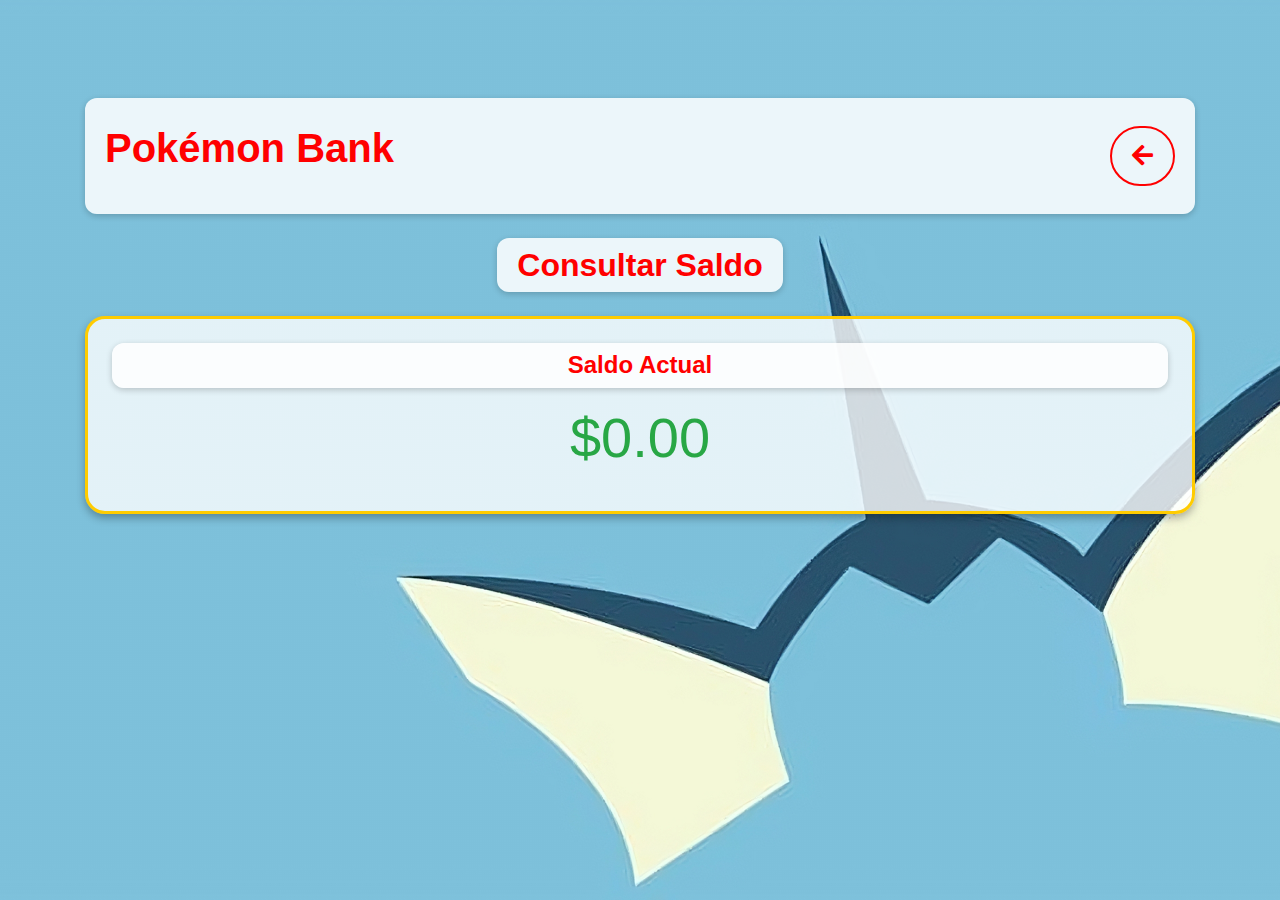
<file: views/options/consultar.html>
<!DOCTYPE html>
<html lang="es">

<head>
  <meta charset="UTF-8">
  <meta name="viewport" content="width=device-width, initial-scale=1.0">
  <title>Pokémon Bank - Consultar Saldo</title>
  <link rel="icon" href="../resources/iconos/icon.png" type="image/png">
  <link rel="stylesheet" href="https://stackpath.bootstrapcdn.com/bootstrap/4.5.2/css/bootstrap.min.css">
  <link rel="stylesheet" href="https://cdnjs.cloudflare.com/ajax/libs/font-awesome/5.15.4/css/all.min.css">
  <link rel="stylesheet" href="../../css/main.css">
</head>

<body class="current-background">
  <div class="container mt-5 text-center">
    <div class="header-container">
      <p class="header-title">Pokémon Bank</p>
      <a href="../menu.html" class="btn btn-outline-danger header-back-btn" title="Regresar">
        <i class="fas fa-arrow-left"></i>
      </a>
    </div>
    <h2 class="mt-4 mb-4">Consultar Saldo</h2>

    <div class="card p-4 text-center">
      <h4 class="mb-3">Saldo Actual</h4>
      <p id="current-balance" class="display-4 text-success">$0.00</p>
    </div>

  </div>
  <script src="../../js/storage.js"></script>
  <script src="../../js/options/consultar.js"></script>
</body>

</html>
</file>
<file: css/main.css>
/* Estilo general */
body {
    background: linear-gradient(to bottom, #aee1f9, #ffffff);
    font-family: 'Segoe UI', Tahoma, Geneva, Verdana, sans-serif;
    color: #000;
}

/* Fondos */
.login-background {
    background-image: url('../resources/backgrounds/login.jpeg');
    background-size: cover;
    background-position: center;
    background-repeat: no-repeat;
    background-attachment: fixed;
    min-height: 100vh;
    padding-top: 50px;
    padding-bottom: 50px;
}

/* Estilo para los fondos*/
.menu-background {
    background-image: url('../resources/backgrounds/menu.jpeg');
    background-size: cover;
    background-position: center;
    background-repeat: no-repeat;
    background-attachment: fixed;
    min-height: 100vh;
    padding-top: 50px;
    padding-bottom: 50px;
}

.deposit-background {
    background-image: url('../resources/backgrounds/depositar.jpeg');
    background-size: cover;
    background-position: center;
    background-repeat: no-repeat;
    background-attachment: fixed;
    min-height: 100vh;
    padding-top: 50px;
    padding-bottom: 50px;
}

.withdraw-background {
    background-image: url('../resources/backgrounds/retiro.jpeg');
    background-size: cover;
    background-position: center;
    background-repeat: no-repeat;
    background-attachment: fixed;
    min-height: 100vh;
    padding-top: 50px;
    padding-bottom: 50px;
}

.current-background {
    background-image: url('../resources/backgrounds/consulta.jpeg');
    background-size: cover;
    background-position: center;
    background-repeat: no-repeat;
    background-attachment: fixed;
    min-height: 100vh;
    padding-top: 50px;
    padding-bottom: 50px;
}

.service-background {
    background-image: url('../resources/backgrounds/servicios.jpeg');
    background-size: cover;
    background-position: center;
    background-repeat: no-repeat;
    background-attachment: fixed;
    min-height: 100vh;
    padding-top: 50px;
    padding-bottom: 50px;
}

.history-background {
    background-image: url('../resources/backgrounds/historial.jpeg');
    background-size: cover;
    background-position: center;
    background-repeat: no-repeat;
    background-attachment: fixed;
    min-height: 100vh;
    padding-top: 50px;
    padding-bottom: 50px;
}

.graphic-background {
    background-image: url('../resources/backgrounds/grafico.jpeg');
    background-size: cover;
    background-position: center;
    background-repeat: no-repeat;
    background-attachment: fixed;
    min-height: 100vh;
    padding-top: 50px;
    padding-bottom: 50px;
}

/* Estilo para la imagen de insertar tarjeta */
.insert-card-img {
    cursor: pointer;
    width: 350px;
    /* Tamaño fijo grande */
    max-width: 80%;
    /* Pero adaptable en pantallas pequeñas */
    height: auto;
    display: block;
    margin: 0 auto;
    transition: transform 0.2s ease;
}

.insert-card-img:hover {
    transform: scale(1.05);
}

.insert-card-wrapper {
    display: flex;
    flex-direction: column;
    align-items: center;
    justify-content: center;
    min-height: 80vh;
}

/* Estilo pantalla ingreso de PIN */
.pin-label {
    font-size: 1.5rem;
    margin-bottom: 1rem;
}

.pin-input {
    font-size: 2rem;
    height: 70px;
    text-align: center;
    border-radius: 12px;
}

.pin-button {
    font-size: 1.6rem;
    height: 80px;
    width: 220px;
    border-radius: 8px;
    /* ¡Ahora sí es cuadrado! */
    display: block;
    margin: 1.5rem auto 0 auto;
}

/* Elimina animaciones de todos los botones */
.btn {
    transition: none !important;
}

.btn:hover {
    transform: none !important;
    opacity: 1 !important;
}

/* Botones del menu */
.menu-buttons {
    font-size: 1.6rem;
    height: 7rem;
    width: 25rem;
    border-radius: 8px;
    display: flex;
    align-items: center;
    justify-content: center;
    margin: 1.5rem auto 0 auto;
    text-align: center;
    font-weight: bold;
}


/* Títulos principales */
h1,
h2,
h3,
h4 {
    color: #ff0000;
    font-weight: bold;
    background-color: rgba(255, 255, 255, 0.85);
    display: inline-block;
    padding: 8px 20px;
    border-radius: 12px;
    box-shadow: 0px 2px 6px rgba(0, 0, 0, 0.2);
}

/* Headers */
.header-container {
    display: flex;
    justify-content: space-between;
    align-items: center;
    padding: 20px;
    background-color: rgba(255, 255, 255, 0.85);
    border-radius: 12px;
    box-shadow: 0px 2px 6px rgba(0, 0, 0, 0.2);
}

.header-title {
    font-size: 2.5rem;
    font-weight: bold;
    color: #ff0000;
}

.header-back-btn {
    font-size: 1.5rem;
    padding: 8px 12px;
}

/* Botones */
.btn {
    font-weight: bold;
    border-radius: 30px;
    padding: 10px 20px;
    transition: all 0.3s ease;
}

.btn:hover {
    transform: scale(1.05);
    opacity: 0.9;
}

.btn-success {
    background-color: #33ff00;
    border: none;
    color: #000;
}

.btn-danger {
    background-color: #ff0000;
    border: none;
}

.btn-info {
    background-color: #0075be;
    border: none;
}

.btn-warning {
    background-color: #ffd700;
    border: none;
}

.btn-outline-danger {
    border: 2px solid #ff0000;
    color: #ff0000;
}

#generar-pdf {
  margin-left: 1rem;
  padding: 10px 14px;
}

/* Card de fondos */
.card {
    border: 3px solid #ffcc00;
    border-radius: 20px;
    background-color: #ffffffc9;
    box-shadow: 0px 4px 8px rgba(0, 0, 0, 0.3);
}

/* Texto de saldo actual */
#saldo-actual {
    font-size: 3rem;
    color: #0075be;
    font-weight: bold;
}

/* Gráfico */
.graphic-container {
    position: relative;
    width: 100%;
    max-width: 500px;
    margin: 0 auto;
    height: auto;
    max-height: 500px;
}
</file>
